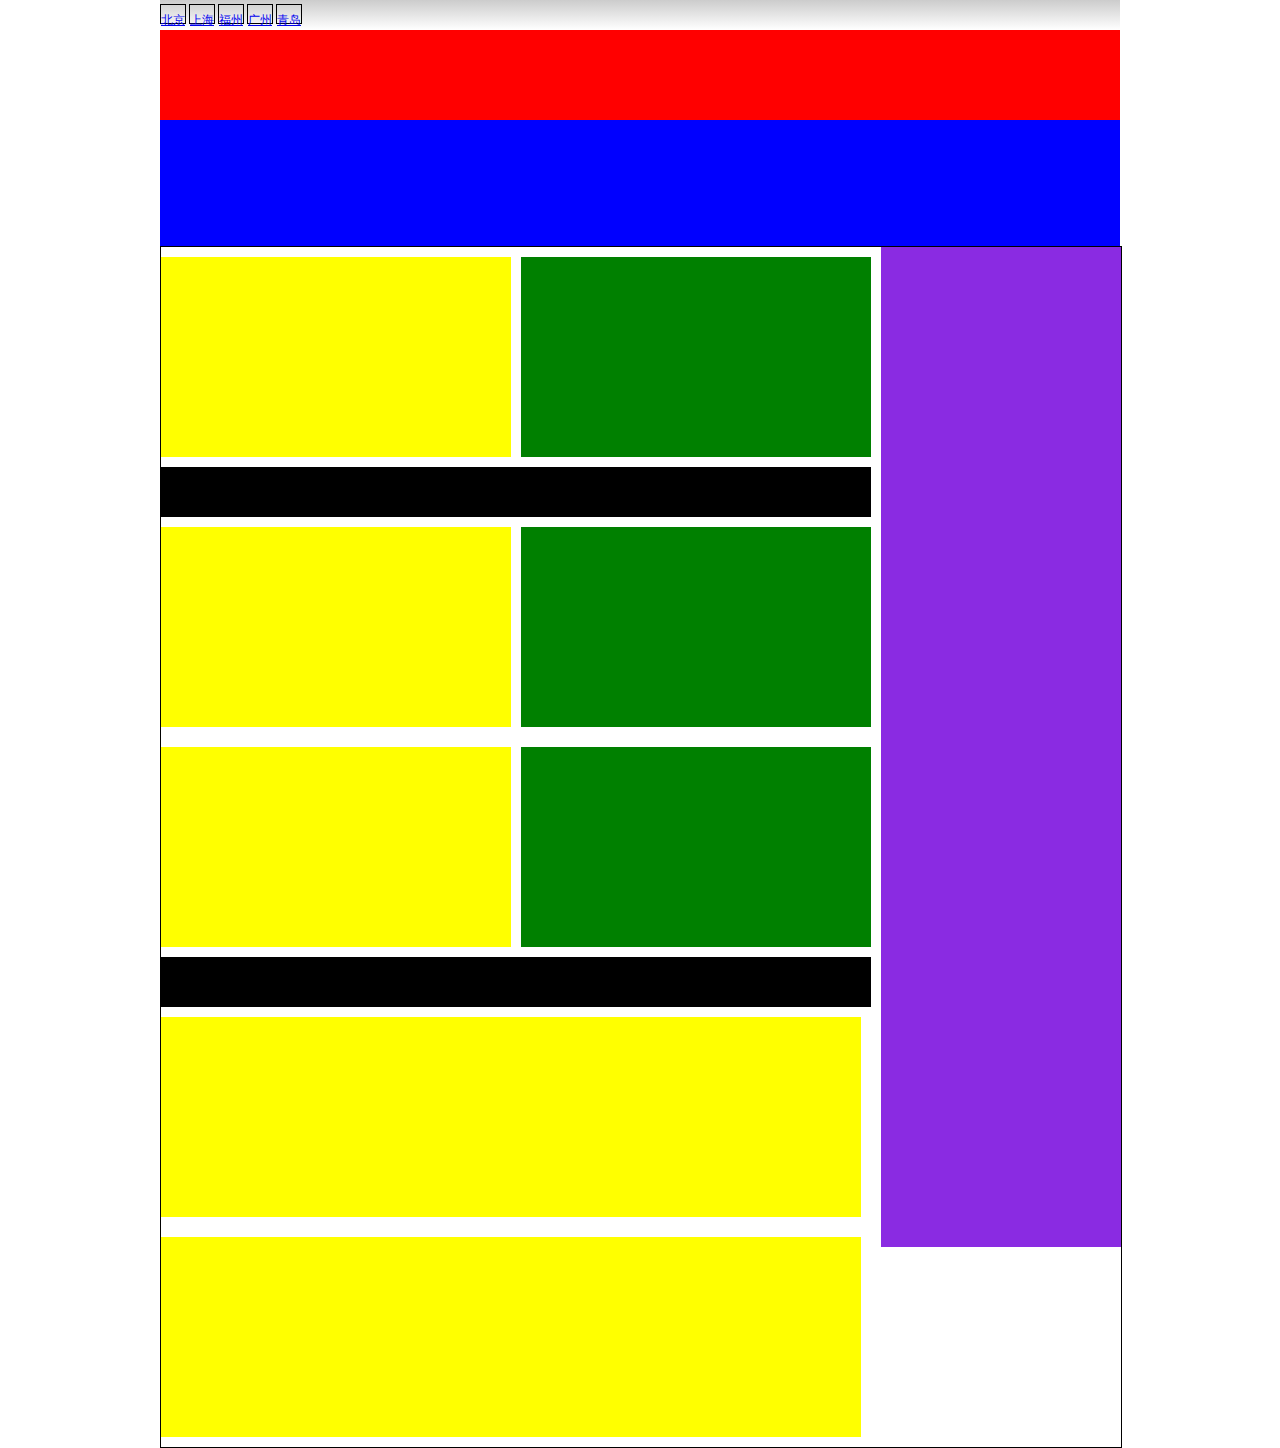
<file: untitled13/index.html>
<!DOCTYPE html>
<html lang="en">
<head>
    <meta charset="UTF-8">
    <title>Title</title>
    <style>
        p,body{margin:0;padding:0;font-size: 12px;font-family: "微软雅黑"}
        .wrap,#nav,#search,.content,#head{width: 960px;margin:0 auto;}
        #head{height:30px;background:-webkit-linear-gradient(top,#ccc,white);overflow: hidden;line-height: 30px}
        #head p{line-height: 30px;height: 30px;}
        a{border: 1px solid black;display: inline-block;height: 18px;margin:  4px 0;}
        #nav{height:90px;background: red;}
        #search{height:126px;background: blue}
        .content{border: 1px solid black;overflow: hidden}
        .main{width: 710px;float: left;}
        .side{width: 240px;float: right;height: 1000px;background: blueviolet}
        .section{width: 350px;height: 200px;background: yellow;float: left;margin-top:10px;margin-bottom: 10px;}
        .option{width: 350px;height: 200px;background: green;float: right;margin-top:10px;margin-bottom: 10px;}
        .ad{width: 710px;height: 50px;background: black;clear: both}
    </style>
</head>
<body>
<div class="wrap">
    <div id="head">
        <p class="city">
            <a href="#">北京</a>
            <a href="#">上海</a>
            <a href="#">福州</a>
            <a href="#">广州</a>
            <a href="#">青岛</a>
        </p>
       <p class="lin">
            <a href="#">加盟100度</a>
            <a href="#">店铺管理</a>
        </p>

    </div>
    <div id="nav"></div>
    <div id="search"></div>
    <div class="content">
        <div class="main">
            <div class="clear">
                <div class="section"></div>
                <div class="option"></div>
            </div>
            <div class="ad"></div>
            <div class="clear">
                <div class="section"></div>
                <div class="option"></div>
            </div>
            <div class="clear">
                <div class="option"></div>
                <div class="section"></div>
            </div>
            <div class="ad"></div>
            <div class="clear">
                <div class="section"></div>
                <div class="section"></div>
            </div>
            <div class="clear">
                <div class="section"></div>
                <div class="section"></div>
            </div>
        </div>
        <div class="side"></div>
    </div>
</div>
</body>
</html>
</file>
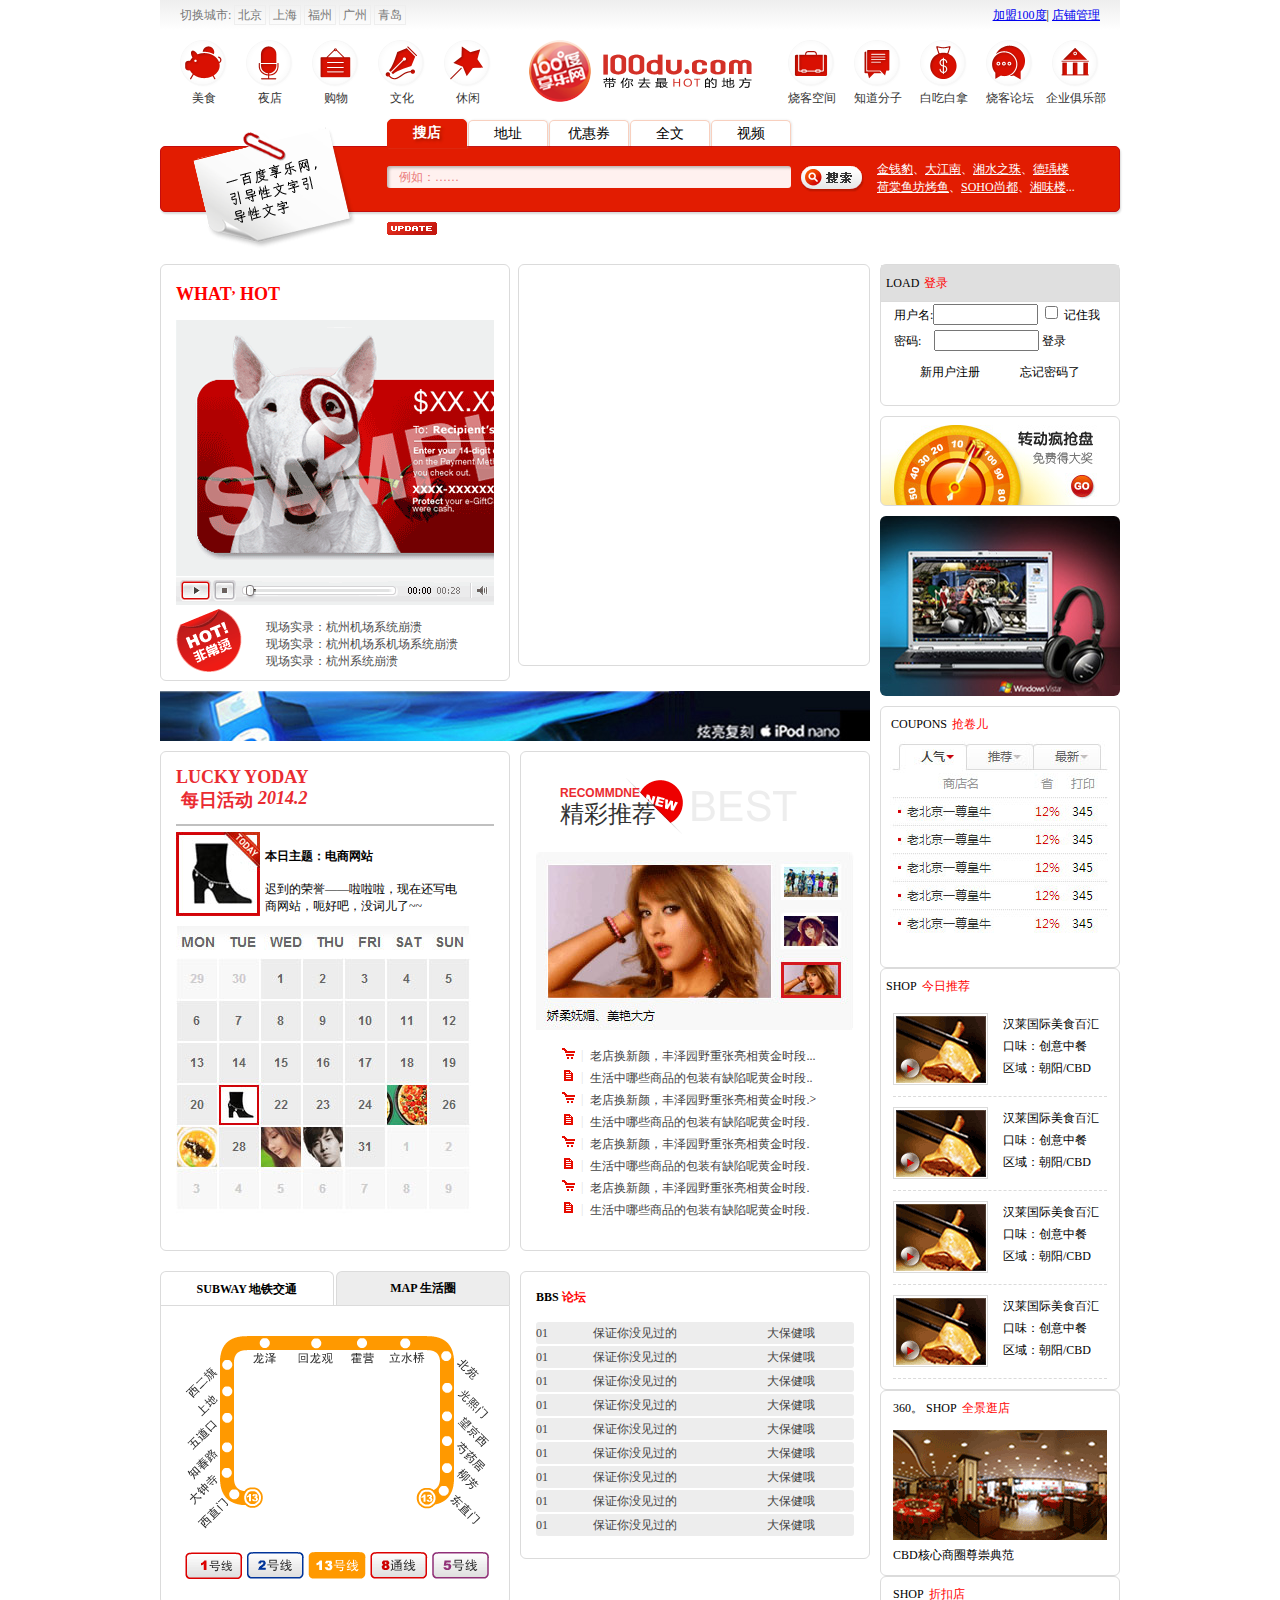
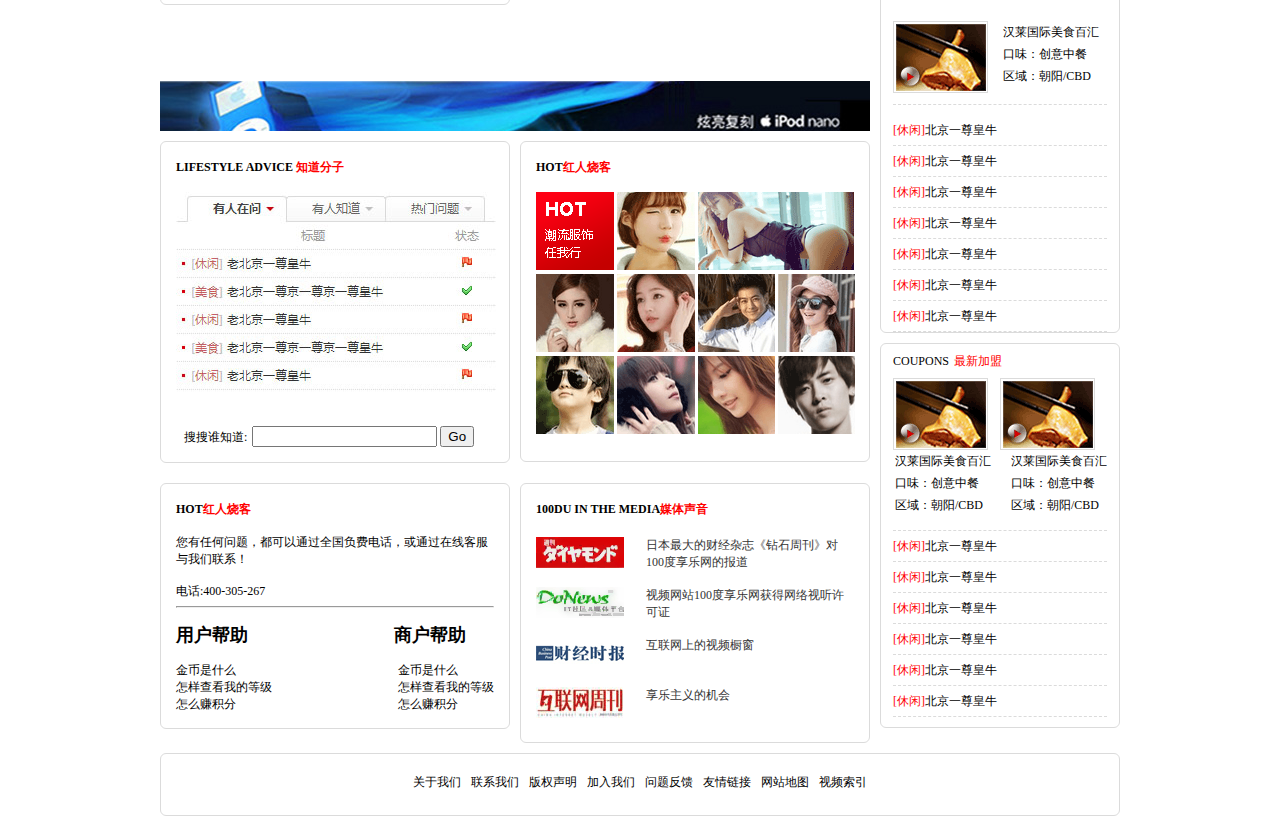
<file: untitled13/1.html>
<!DOCTYPE html>
<html lang="en">
<head>
    <meta charset="UTF-8">
    <title>度</title>
    <link rel="shortcut icon" href="imgs/100du.ico">
    <link href="css/main.css" type="text/css" rel="stylesheet">
</head>
<body>
<div id="head">
    <p class="city">
        切换城市:
        <a href="#">北京</a>
        <a href="#">上海</a>
        <a href="#">福州</a>
        <a href="#">广州</a>
        <a href="#">青岛</a>
    </p>
    <p class="link">
        <a href="#">加盟100度</a>|
        <a href="#">店铺管理</a>
    </p>
</div>
<div id="nav">
        <ul class="nav_1">
            <li><a class="bg1" href="http://www.miaov.com/2013">美食</a></li>
            <li><a class="bg2" href="http://www.miaov.com/2013">夜店</a></li>
            <li><a class="bg3" href="http://www.miaov.com/2013">购物</a></li>
            <li><a class="bg4" href="http://www.miaov.com/2013">文化</a></li>
            <li><a class="bg5" href="http://www.miaov.com/2013">休闲</a></li>
        </ul>
        <h1 title="带你去最HOT的地方"><a href="http://www.miaov.com/2013"><img src="imgs/logo.png" alt="100度享乐网" /></a></h1>
        <ul class="nav_2">
            <li><a class="bg6" href="http://www.miaov.com/2013">烧客空间</a></li>
            <li><a class="bg7" href="http://www.miaov.com/2013">知道分子</a></li>
            <li><a class="bg8" href="http://www.miaov.com/2013">白吃白拿</a></li>
            <li><a class="bg9" href="http://www.miaov.com/2013">烧客论坛</a></li>
            <li><a class="bg10" href="http://www.miaov.com/2013">企业俱乐部</a></li>
        </ul>
</div>
<div id="search" class="gradient">

    <div class="bar">
        <ul class="menu" id="menu">
            <li class="active">搜店</li>
            <li class="gradient">地址</li>
            <li class="gradient">优惠券</li>
            <li class="gradient">全文</li>
            <li class="gradient">视频</li>
        </ul>
    </div>
    <div class="form">
        <form action="#">
            <input class="text" type="text" value="例如：……" />
            <input class="btn" type="submit" value="" />
        </form>
    </div>

    <p class="key_text"><a href="http://www.miaov.com/2013">金钱豹</a>、<a href="http://www.miaov.com/2013">大江南</a>、<a href="http://www.miaov.com/2013">湘水之珠</a>、<a href="http://www.miaov.com/2013">德瑀楼</a>
        <a href="http://www.miaov.com/2013">荷棠鱼坊烤鱼</a>、<a href="http://www.miaov.com/2013">SOHO尚都</a>、<a href="http://www.miaov.com/2013">湘味楼</a>...</p>

    <div class="img"></div>

    <div class="update">
        <div class="wrap">
            <ul>
                <!--<li><a href="http://www.miaov.com/2013"><strong>萱萱</strong> <span>5分钟前</span> 写了一篇新文章：那些灿烂华美的瞬间…</a></li>-->
            </ul>
        </div>
        <a id="updateUpBtn" href="javascript:;" class="triangle_up"></a>
        <a id="updateDownBtn" href="javascript:;" class="triangle_down_red"></a>
    </div>
</div>


<div class="content clear">
    <div class="main">
        <div class="clear">
            <div class="section">
                <h2 class="video_title">WHAT<sup>,</sup> HOT</h2>
                <div class="video"><img src="imgs/play_bg.gif" /></div>
                <ul class="video_list">
                    <li><a href="http://www.miaov.com/2013">现场实录：杭州机场系统崩溃</a></li>
                    <li><a href="http://www.miaov.com/2013">现场实录：杭州机场系机场系统崩溃</a></li>
                    <li><a href="http://www.miaov.com/2013">现场实录：杭州系统崩溃</a></li>
                </ul>

            </div>
            <div class="option"></div>
        </div>
        <div class="ad"></div>

      <div class="clear">
          <div class="section activity">
              <h2 class="new_title">
                  <strong>LUCKY YODAY</strong>
                  <em>2014.2</em>
                  <span>每日活动</span>
              </h2>
              <hr style="border: 1px silver solid">
              <a href="#"><img src="imgs/shoe.jpg"/></a>

                  <h4>本日主题：电商网站</h4>
                  <span>迟到的荣誉——啦啦啦，现在还写电<br>
                  商网站，呃好吧，没词儿了~~</span>
              <div class="calendar">

              </div>

          </div>
          <div class="section recommand">
              <h2 class="new_title">
                  <strong>RECOMMDNE</strong>
                  <span>精彩推荐</span>
              </h2>
              <div class="pic">

              </div>
              <ul class="list">
                  <li>
                      <em><img src="imgs/recommend_list_ico1.gif" /> |</em>
                      <a href="http://www.miaov.com/2013">老店换新颜，丰泽园野重张亮相黄金时段...</a>
                  </li>
                  <li>
                      <em><img src="imgs/recommend_list_ico2.gif" /> |</em>
                      <a href="http://www.miaov.com/2013">生活中哪些商品的包装有缺陷呢黄金时段..</a>

                  </li>
                  <li>
                      <em><img src="imgs/recommend_list_ico1.gif" /> |</em>
                      <a href="http://www.miaov.com/2013">老店换新颜，丰泽园野重张亮相黄金时段.</a>
                     >
                  </li>
                  <li>
                      <em><img src="imgs/recommend_list_ico2.gif" /> |</em>
                      <a href="http://www.miaov.com/2013">生活中哪些商品的包装有缺陷呢黄金时段.</a>

                  </li>
                  <li>
                      <em><img src="imgs/recommend_list_ico1.gif" /> |</em>
                      <a href="http://www.miaov.com/2013">老店换新颜，丰泽园野重张亮相黄金时段.</a>

                  </li>
                  <li>
                      <em><img src="imgs/recommend_list_ico2.gif" /> |</em>
                      <a href="http://www.miaov.com/2013">生活中哪些商品的包装有缺陷呢黄金时段.</a>

                  </li>
                  <li>
                      <em><img src="imgs/recommend_list_ico1.gif" /> |</em>
                      <a href="http://www.miaov.com/2013">老店换新颜，丰泽园野重张亮相黄金时段.</a>

                  </li>
                  <li>
                      <em><img src="imgs/recommend_list_ico2.gif" /> |</em>
                      <a href="http://www.miaov.com/2013">生活中哪些商品的包装有缺陷呢黄金时段.</a>

                  </li>

              </ul>
          </div>
      </div>

        <div class="clear">
            <div class="option fl" style="border:none">
                <ul class="nav">
                    <li class="active fl">
                        <strong>SUBWAY <span>地铁交通</span></strong>
                    </li>
                    <li class="fr">
                        <strong>MAP <span>生活圈</span></strong>

                    </li>
                </ul>

                <div class="con">
                    <img class="tabCon2" src="imgs/123.gif" />

                </div>

            </div>
            <div class="section fr">
                <h2 class="main_title">
                    <strong>BBS <span>论坛</span></strong>
                </h2>
                <ul class="disc">
                    <li>
                        <em>01</em><strong>保证你没见过的</strong><span>大保健哦</span>
                    </li>
                    <li>
                        <em>01</em><strong>保证你没见过的</strong><span>大保健哦</span>
                    </li>
                    <li>
                        <em>01</em><strong>保证你没见过的</strong><span>大保健哦</span>
                    </li>
                    <li>
                    <em>01</em><strong>保证你没见过的</strong><span>大保健哦</span>
                </li>
                    <li>
                        <em>01</em><strong>保证你没见过的</strong><span>大保健哦</span>
                    </li>
                    <li>
                        <em>01</em><strong>保证你没见过的</strong><span>大保健哦</span>
                    </li>
                    <li>
                        <em>01</em><strong>保证你没见过的</strong><span>大保健哦</span>
                    </li>
                    <li>
                        <em>01</em><strong>保证你没见过的</strong><span>大保健哦</span>
                    </li>
                    <li>
                        <em>01</em><strong>保证你没见过的</strong><span>大保健哦</span>
                    </li>
                </ul>
            </div>
        </div>
        <div class="ad"></div>

        <div class="clear">
            <div class="section fl">
                <h2 class="main_title">
                    <strong>LIFESTYLE ADVICE <span>知道分子</span></strong>
                </h2>
                <div class="picpic">
                </div>
                <div class="soso">
                    搜搜谁知道:<input type="text" size="20" id="text">
                                <input type="button" value="Go" id="button">
                </div>
            </div>
            <div class="section fr">
                <h2 class="main_title">
                    <strong>HOT<span>红人烧客</span></strong>
                </h2>
                <div class="picList">
                    <a href="#"><img src="imgs/hot1.gif"/></a>
                    <a href="#"><img src="imgs/hot2.gif"/></a>
                    <a href="#"><img src="imgs/hot3.gif"/></a>
                    <a href="#"><img src="imgs/hot4.gif"/></a>
                    <a href="#"><img src="imgs/hot5.gif"/></a>
                    <a href="#"><img src="imgs/hot6.gif"/></a>
                    <a href="#"><img src="imgs/hot7.gif"/></a>
                    <a href="#"><img src="imgs/hot8.gif"/></a>
                    <a href="#"><img src="imgs/hot9.gif"/></a>
                    <a href="#"><img src="imgs/hot10.gif"/></a>
                    <a href="#"><img src="imgs/hot11.gif"/></a>
                </div>
            </div>
        </div>
        <div class="clear">
            <div class="section">
                <h2 class="main_title">
                    <strong>HOT<span>红人烧客</span></strong>
                </h2>
                <p>您有任何问题，都可以通过全国负费电话，或通过在线客服与我们联系！</p>
                <br>
                <p>电话:400-305-267</p>
                <hr>
                <h2>用户帮助                <em style="float: right;font-style: normal;padding-right: 28px;">商户帮助</em></h2>
                <ul class="fl">
                    <li>金币是什么</li>
                    <li>怎样查看我的等级</li>
                    <li>怎么赚积分</li>
                </ul>

                <ul class="fr top10">
                    <li>金币是什么</li>
                    <li>怎样查看我的等级</li>
                    <li>怎么赚积分</li>
                </ul>

            </div>
            <div class="section fr">
                <h2 class="main_title">
                    <strong>100DU IN THE MEDIA<span>媒体声音</span></strong>
                </h2>
                <ul class="media">
                    <li>
                        <a href="http://www.miaov.com/2013"><img src="imgs/media1.gif" alt="1" /></a>
                        <p>日本最大的财经杂志《钻石周刊》对100度享乐网的报道</p>
                    </li>
                    <li>
                        <a href="http://www.miaov.com/2013"><img src="imgs/media2.gif" alt="2" /></a>
                        <p>视频网站100度享乐网获得网络视听许可证</p>
                    </li>
                    <li>
                        <a href="http://www.miaov.com/2013"><img src="imgs/media3.gif" alt="3" /></a>
                        <p>互联网上的视频橱窗</p>
                    </li>
                    <li>
                        <a href="http://www.miaov.com/2013"><img src="imgs/media4.gif" alt="4" /></a>
                        <p>享乐主义的机会</p>
                    </li>
                </ul>

            </div>
        </div>
    </div>
    <div class="side">
        <div class="side_log">
            <div class="log_head">
                <p>LOAD<span>登录</span></p>
            </div>
            <div class="log_main">
                <div class="log_user">
                    用户名:<input type="text" size="10">
                    <input type="checkbox">
                    记住我
                </div>
                <div class="log_pass">
                    密码:<input type="text" size="10">
                    登录
                </div>
            </div>
            <div class="log_bot">
                <ul>
                    <li class="fl">新用户注册</li>
                    <li class="fr">忘记密码了</li>
                </ul>
            </div>
        </div>
        <div class="ad2">

        </div>
        <div class="ad3">

        </div>
        <div class="side_option">
            <p>
                COUPONS<span>抢卷儿</span>
            </p>
            <div class="option_img">

            </div>
        </div>
        <div class="side_rec">
            <p>SHOP<span>今日推荐</span></p>
            <ul>
                <li>
                    <div class="side_pic1"></div>
                    <div class="side_tex1">
                        <p>汉莱国际美食百汇</p>
                        <p>口味：创意中餐</p>
                        <p>区域：朝阳/CBD</p>
                    </div>
                </li>
                <li>
                    <div class="side_pic1"></div>
                    <div class="side_tex1">
                        <p>汉莱国际美食百汇</p>
                        <p>口味：创意中餐</p>
                        <p>区域：朝阳/CBD</p>
                    </div>
                </li>
                <li>
                    <div class="side_pic1"></div>
                    <div class="side_tex1">
                        <p>汉莱国际美食百汇</p>
                        <p>口味：创意中餐</p>
                        <p>区域：朝阳/CBD</p>
                    </div>
                </li>
                <li>
                    <div class="side_pic1"></div>
                    <div class="side_tex1">
                        <p>汉莱国际美食百汇</p>
                        <p>口味：创意中餐</p>
                        <p>区域：朝阳/CBD</p>
                    </div>
                </li>
            </ul>
        </div>
        <div class="hotel">
            <p>360。 SHOP<span>全景逛店</span></p>
            <div class="hotel_img">

            </div>
            <a href="#">CBD核心商圈尊崇典范</a>
        </div>
        <div class="discount">
            <p>SHOP<span>折扣店</span></p>
            <ul class="dic_ul">
                <li>
                    <div class="side_pic1 fl"></div>
                    <div class="side_tex1 fr">
                        <p>汉莱国际美食百汇</p>
                        <p>口味：创意中餐</p>
                        <p>区域：朝阳/CBD</p>
                    </div>
                </li>
             </ul>
            <ul class="dic_list">
                <li>[休闲]<a href="#">北京一尊皇牛</a></li>
                <li>[休闲]<a href="#">北京一尊皇牛</a></li>
                <li>[休闲]<a href="#">北京一尊皇牛</a></li>
                <li>[休闲]<a href="#">北京一尊皇牛</a></li>
                <li>[休闲]<a href="#">北京一尊皇牛</a></li>
                <li>[休闲]<a href="#">北京一尊皇牛</a></li>
                <li>[休闲]<a href="#">北京一尊皇牛</a></li>
            </ul>
        </div>
        <div class="new">
            <p>COUPONS<span>最新加盟</span></p>
            <ul class="dic_ul">
                <li class="fl">
                    <div class="side_pic1"></div>
                    <div class="side_tex1 fl">
                        <p>汉莱国际美食百汇</p>
                        <p>口味：创意中餐</p>
                        <p>区域：朝阳/CBD</p>
                    </div>
                </li>
                <li class="fr">
                    <div class="side_pic1 fr"></div>
                    <div class="side_tex1 fr">
                        <p>汉莱国际美食百汇</p>
                        <p>口味：创意中餐</p>
                        <p>区域：朝阳/CBD</p>
                    </div>
                </li>
            </ul>
            <ul class="dic_list">
                <li>[休闲]<a href="#">北京一尊皇牛</a></li>
                <li>[休闲]<a href="#">北京一尊皇牛</a></li>
                <li>[休闲]<a href="#">北京一尊皇牛</a></li>
                <li>[休闲]<a href="#">北京一尊皇牛</a></li>
                <li>[休闲]<a href="#">北京一尊皇牛</a></li>
                <li>[休闲]<a href="#">北京一尊皇牛</a></li>
            </ul>
        </div>
    </div>
</div>
<div class="footer">
    <ul>
        <li><a href="#">关于我们</a></li>
        <li><a href="#">联系我们</a></li>
        <li><a href="#">版权声明</a></li>
        <li><a href="#">加入我们</a></li>
        <li><a href="#">问题反馈</a></li>
        <li><a href="#">友情链接</a></li>
        <li><a href="#">网站地图</a></li>
        <li><a href="#">视频索引</a></li>
    </ul>
</div>
<div style="height: 20px"></div>

</body>
</html>
</file>
<file: untitled13/css/main.css>
ul{margin: 0;padding:0}
li{list-style: none;}
p,body{margin:0;padding:0;font-size: 12px;font-family: "微软雅黑"}
#head{width: 960px;margin: 0 auto;height:30px;background: -webkit-linear-gradient(top, #eeeeee, white);color: #777777}
#head p{line-height: 30px;display: inline-block;color: #777777}
#head .city a{border: 1px solid #eeeeee;padding: 2px 3px;text-decoration: none;color: #777777}
#head a:hover{text-decoration: underline;}
#head .city{margin-left: 20px;}
#head p.link{float: right;margin-right: 20px;color: black;text-decoration: none;}

#nav { height:100px; position:relative;width: 960px;margin: 0 auto }
#nav ul { position:absolute; top:10px; margin: 0;padding: 0}
#nav li { float:left; list-style: none}
#nav li a:hover { color:#a70c01; font-weight:bold; }
#nav .nav_1 { left:11px; }
#nav .nav_2 { right:11px; }
#nav h1 { width:223px; height:62px; margin:0 auto; position:relative; top:10px; }
#nav li a { text-decoration:none;display:block; width:66px; padding-top:50px; text-align:center; background:url(../imgs/nav_bg.png) no-repeat; color:#333; }
#nav .bg1 { background-position:0 0; }
#nav .bg2 { background-position:-66px 0; }
#nav .bg3 { background-position:-132px 0; }
#nav .bg4 { background-position:-198px 0; }
#nav .bg5 { background-position:-264px 0; }
#nav .bg6 { background-position:-330px 0; }
#nav .bg7 { background-position:-396px 0; }
#nav .bg8 { background-position:-462px 0; }
#nav .bg9 { background-position:-528px 0; }
#nav .bg10 { background-position:-594px 0; }

#nav .bg1:hover { background-position:0 -70px; }
#nav .bg2:hover { background-position:-66px -70px; }
#nav .bg3:hover { background-position:-132px -70px; }
#nav .bg4:hover { background-position:-198px -70px; }
#nav .bg5:hover { background-position:-264px -70px; }
#nav .bg6:hover { background-position:-330px -70px; }
#nav .bg7:hover { background-position:-396px -70px; }
#nav .bg8:hover { background-position:-462px -70px; }
#nav .bg9:hover { background-position:-528px -70px; }
#nav .bg10:hover { background-position:-594px -70px; }

.clear { zoom:1; }
.clear:after { content:''; display:block; clear:both; }
.content{overflow: hidden;width: 960px;margin: 0 auto;}
.main{width: 710px;float: left;}



.ad{width: 710px;height: 50px;background:url("../imgs/ad1.jpg") ;clear: both}
#search { width:958px; height:114px; margin:0 auto 10px; position:relative; }
#search .bar { margin:0 auto;width:958px; height:64px; border:1px solid #c40d0e; position:absolute; top:16px; left:-1px; background:#e21c01; border-radius:5px; box-shadow:1px 2px 2px rgba(0,0,0,0.15); }
#search .menu { position:absolute; left:226px; top:-27px;;margin: 0;padding: 0  }
#search .menu li { float:left; width:78px; height:25px; margin-right:1px; display:inline-block; border:1px solid #f8d0bf; border-bottom:none; text-align:center; line-height:25px; font-size:14px; cursor:pointer; border-radius:5px 5px 0 0; box-shadow:1px 0px 2px rgba(176,176,176,0.3); }
#search .menu .active { border:1px solid #e21c01; position:relative; top:-1px; height:27px; background:#e21c01; color:#fff; font-weight:bold; text-shadow:2px 2px 3px rgba(0,0,0,0.25); }

#search .img { width:163px; height:122px; background:url(../imgs/search_img.png) no-repeat; position:absolute; left:32px; top:-3px; z-index:2; }

#search .form { position:absolute; left:226px; top:36px; z-index:3}
#search .form .text { width:380px; height:22px; line-height:22px; padding:0 12px; border:none; background:#fff1ef; border-radius:3px; float:left; margin-right:10px; font-size:12px; font-family:'微软雅黑'; color:#ea7a7a; box-shadow:inset 2px 2px 3px rgba(0,0,0,0.25);  }
#search .form .btn { width:63px; height:26px; border:none; background:url(../imgs/search_img.png) no-repeat -163px 0; float:left; }

#search .key_text { width:206px; color:#fff; line-height:18px; position:absolute; top:30px; right:36px; }
#search .key_text a { color:#fff; }
#search .key_text a:hover { text-decoration:underline; }

#search .update { width:405px; height:30px; position:absolute; left:226px; bottom:0; background:url(../imgs/search_img.png) no-repeat -226px 8px; }
#search .wrap { width:336px; height:30px; overflow:hidden; position:relative; left:60px; }
#search .update ul { width:336px; position:absolute; top:0px; left:0;}
#search .update li { height:30px; line-height:30px;}
#search .update a { color:#000; }
#search .update a:hover { text-decoration:underline; }
#search .update strong { color:#d30703; font-weight:normal; }
#search .update span { color:#999; }
#search .triangle_up { top:8px; right:0; }
#search .triangle_down_red { top:17px; right:0; }

.section{ border-radius:6px; border:1px solid #dbdbdb;}
.section{width: 318px;float: left;margin-top:10px;margin-bottom: 10px;padding: 0 15px}
.video_title{color:red}
.video_list{padding:10px 0;background: url("../imgs/video_bg.gif") no-repeat 0px -47px;}
.video_list li { text-indent:90px;list-style: none; }
.video_list li a{text-decoration: none;color:#4d4d4d;}

.option{width: 350px;height:400px;float: right;margin-top:10px;margin-bottom: 10px;border-radius:6px; border:1px solid #dbdbdb;}
.fl{float:left}
.fr{float:right}

.activity,.recommand{height: 498px}
.activity h2{color:#ea2b31;}
.activity img{float: left}
.activity strong{display: block}
.activity span{display: inline-block;float: left;margin-left: 5px}
.activity em{margin-left: 5px}
.activity a{display:inline-block;overflow: hidden;float: left}
.activity p{float: left;display: inline-block}
.activity h4{display: inline-block;float: left;margin-left: 5px}
.activity .calendar{background: url("../imgs/calendar.jpg");width: 295px;height: 288px;margin-top: 100px;}

.recommand{margin-left: 10px;}
.recommand .new_title{background: url(../imgs/new_title_bg.gif) no-repeat right -70px;height: 70px;position: relative;}
.recommand strong,.recommand span{ position:absolute; left:24px; }
.recommand strong{font-size:12px; font-family:arial; color:#ea2b31; top:19px;}
.recommand span{font-size:24px; color:#333; top:31px; font-weight:normal; }
.recommand .pic{background: url("../imgs/pic.jpg") no-repeat left top;width: 318px;height: 178px;margin: 0 auto}

.recommand .list { padding:18px 26px 0; }
.recommand .list li { height:22px; vertical-align:middle; }
.recommand .list em { float:left; color:#dfdfdf; margin-right:7px; }
.recommand .list em img { margin-right:3px; }
.recommand .list a { float:left; color:#454545;text-decoration: none; }
.recommand .list a:hover{text-decoration: underline}
.recommand .list a:hover { text-decoration:underline; }
.recommand .list span { float:right; font-family:arial; font-size:12px; color:#999; }
.recommand em{font-style: normal}

.option{position: relative}
.option .nav { height:34px;position: relative;}
.option .nav li{position: relative;background: #EDEDED;width:172px; height:33px; line-height:33px; text-align:center; border:1px solid #dbdbdb; border-bottom:none; cursor:pointer; border-radius:6px 6px 0 0; }
.option .nav .active  { height:34px; line-height:34px; background:#fff; }
.option .con { padding: 0 15px;width:318px; border:1px solid #dbdbdb; border-radius:0 0 6px 6px; position:absolute; top:34px; left:0; z-index:1; }

.main_title { height:30px; line-height:30px;font-size:12px  }
.main_title span{color:red}

.section .disc{color: #454545;padding: 0 0 20px }
.section .disc li{margin-bottom: 2px;background:#EDEDED;border-radius: 3px; height: 22px;line-height: 22px;}
.section .disc li:hover{margin-bottom: 2px;background:red;border-radius: 3px; height: 35px;line-height: 35px;}
.section .disc em{font-style: normal;}
.section .disc strong{padding-left: 45px;display: inline-block;font-weight: normal}
.section .disc span{padding-left: 90px;display: inline-block}
.section .picpic{background: url("../imgs/11.jpg") no-repeat left top;margin: 0 auto;width: 320px;height: 220px}
.section .soso{width: 320px;height: 50px;line-height: 50px;margin: 0 auto;padding-left: 8px;}
.section #text{margin-left: 5px;}

.section .picList{width: 325px;margin: 0 auto 23px;}
section .picList a{display: inline-block;overflow: hidden}
.section .top10{padding-bottom: 15px;}


.media { height:205px; padding-top:3px; }
.media li { width:318px; height:50px; vertical-align:middle; }
.media a { float:left; width:100px; }
.media p { float:right; width:208px; color:#333; }

.side{width: 240px;float: right;height: 1000px;margin-top: 10px;}
.side .side_log{height: 140px;border: 1px solid #dbdbdb;border-radius: 6px;}
.side .log_head{height: 36px;background: #dfdfdf;line-height: 36px;border-bottom: 1px solid #dbdbdb}
.side p{padding-left: 5px;}
.side span{padding-left: 5px;color: red}
.log_main{width: 212px;margin: 0 auto;}
.log_user{height: 26px;line-height: 26px}
.log_pass{height: 26px;line-height: 26px;}
.log_pass input{margin-left: 13px;}
.log_bot{width: 160px;margin: 0 auto;height: 26px;line-height: 26px}
.log_bot ul{padding-top: 5px}

.side .ad2{width: 238px;height: 88px;border: 1px solid #dbdbdb;border-radius: 6px;background: url("../imgs/ad2.jpg") no-repeat left top;margin: 10px auto }
.side .ad3{width: 240px;height:180px;border-radius: 6px;background: url("../imgs/ad3.jpg")}

.side .side_option{width: 238px;height:260px;border: 1px solid #dbdbdb;border-radius: 6px;margin-top: 10px}
.side .side_option span{color:red}
.side .side_option p{padding-left: 10px;font-weight: normal;height: 34px;line-height: 34px}
.side .option_img{margin: 0 auto;width: 220px;height:192px;background: url("../imgs/qiang.jpg")}

.side_rec{width: 238px;border: 1px solid #dbdbdb;border-radius: 6px;}
.side_rec p{height: 34px;line-height: 34px;padding-left: 5px}
.side_rec ul{padding:0;margin: 0 auto;width: 214px;}
.side_rec li{height: 83px;width: 214px;border-bottom: 1px dashed #dbdbdb; margin:  10px auto}

.side_rec .side_pic1{float: left;width: 91px;height:68px;border: 1px solid #dbdbdb;padding: 1px;background: url(../imgs/pic1.gif) no-repeat center center}
.side_rec .side_tex1{float: right}
.side_rec .side_tex1 p{height:22px;line-height: 22px;padding-right: 8px}

.hotel{width: 238px;border: 1px solid #dbdbdb;border-radius: 6px; }
.hotel p{height: 34px;line-height: 34px;padding-left: 12px}
.hotel_img{width: 214px;height: 110px;margin: 5px auto;background: url("../imgs/360.gif")}
.hotel a{display:inline-block;padding-left: 12px;color: black;text-decoration: none;height: 20px;line-height: 20px;font-size: 12px;;margin-bottom: 10px}
.hotel a:hover{text-decoration: underline}

.discount{width: 238px;border: 1px solid #dbdbdb;border-radius: 6px;overflow: hidden}
.discount p{height: 34px;line-height: 34px;padding-left: 12px}
.discount .side_pic1{float: left;width: 91px;height:68px;border: 1px solid #dbdbdb;padding: 1px;background: url(../imgs/pic1.gif) no-repeat center center}
.discount .side_tex1 p{height:22px;line-height: 22px;padding-right: 8px}
.discount .dic_ul li{height: 83px;width: 214px;border-bottom: 1px dashed #dbdbdb; margin:  10px auto}
.discount .dic_list li{color:red;height: 30px;width: 214px;margin: 0 auto;line-height: 30px;font-size: 12px;border-bottom: 1px dashed #dbdbdb;}
.discount .dic_list a{text-decoration: none;color: black}
.discount .dic_list a:hover{text-decoration: underline}

.new{width: 238px;border: 1px solid #dbdbdb;border-radius: 6px;margin-top: 10px;}
.new p{height: 34px;line-height: 34px;padding-left: 12px}
.new .dic_ul{width: 214px;margin: 0 auto;height: 152px;border-bottom: 1px dashed #dbdbdb }
.new .side_pic1{margin-right: -4px;float: left;width: 91px;height:68px;border: 1px solid #dbdbdb;padding: 1px;background: url(../imgs/pic1.gif) no-repeat center center;}
.new .side_tex1 p{height:22px;line-height: 22px;text-indent: -10px}
.new .dic_ul li{width: 107px;overflow: hidden}
.new .dic_list li{color:red;height: 30px;width: 214px;margin: 0 auto;line-height: 30px;font-size: 12px;border-bottom: 1px dashed #dbdbdb;}
.new .dic_list a{text-decoration: none;color: black}
.new .dic_list a:hover{text-decoration: underline}
.new .dic_list{margin-bottom: 10px;}

.footer{text-align: center;width: 958px;margin: 0 auto;border: 1px solid #dbdbdb;border-radius: 6px;overflow: hidden;padding: 20px 0;}
.footer ul{display: inline-block;font-family: "微软雅黑";font-size: 12px;}
.footer li{float:left;}
.footer li a{display: block;padding: 0 5px;text-decoration: none;color: black}
.footer li a:hover{text-decoration: underline}
</file>
